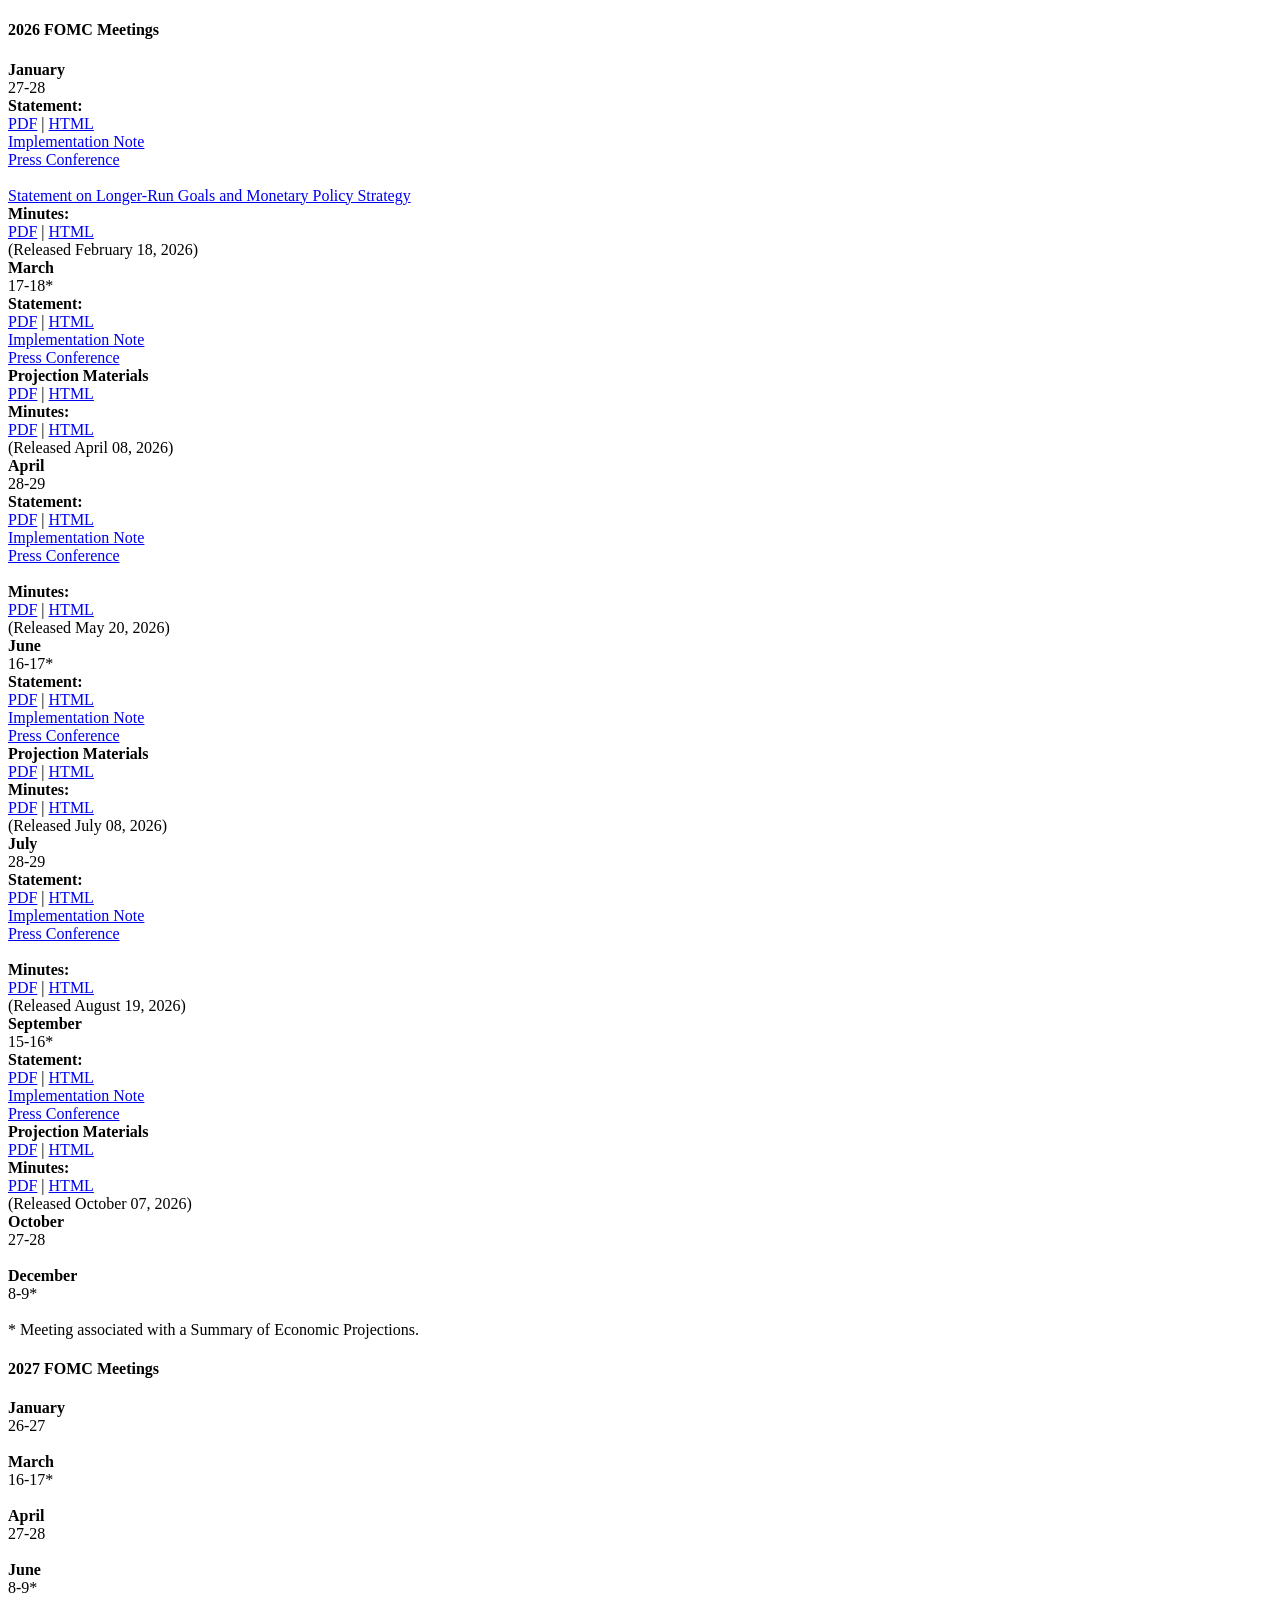
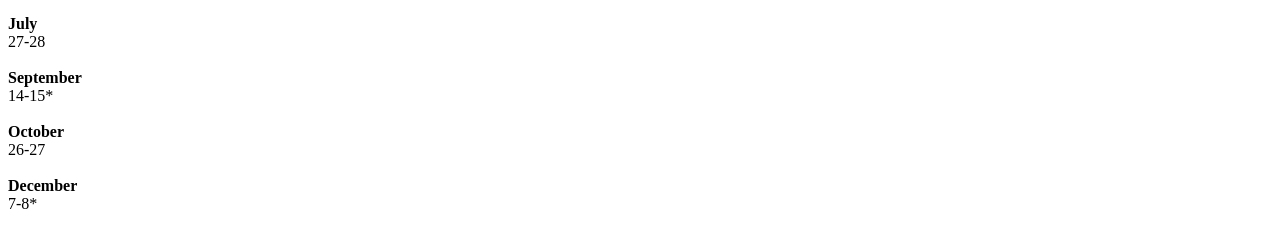
<file: tests/fixtures/fomc_calendar.html>
<!DOCTYPE html><html><body>
<div class="panel-heading"><h4><a id="42828">2026 FOMC Meetings</a></h4></div>






        <div class="row fomc-meeting" ">
        
            <div class="fomc-meeting__month col-xs-5 col-sm-3 col-md-2"><strong>January</strong></div>
                
            <div class="fomc-meeting__date col-xs-4 col-sm-9 col-md-10 col-lg-1">27-28</div>
            <div class="col-xs-12 col-md-4 col-lg-2">
        
               
               <strong>Statement:</strong><br>
               <a href="/monetarypolicy/files/monetary20260128a1.pdf">PDF</a> | <a href="/newsevents/pressreleases/monetary20260128a.htm">HTML</a><br>
               
                
                <a href="/newsevents/pressreleases/monetary20260128a1.htm">Implementation Note</a>
            </div>
            <div class="col-xs-12 col-md-4 col-lg-3">
                <a href="/monetarypolicy/fomcpressconf20260128.htm">Press Conference</a><br>
                
                <br>
                <a href="/newsevents/pressreleases/monetary20260128b.htm">Statement on Longer-Run Goals and Monetary Policy Strategy</a>
                
            </div>
            <div class="col-xs-12 col-md-4 col-lg-4 fomc-meeting__minutes">
                
                <strong>Minutes:</strong><br>
                
                <a href="/monetarypolicy/files/fomcminutes20260128.pdf">PDF</a> | <a href="/monetarypolicy/fomcminutes20260128.htm">HTML</a>
                <br> (Released February 18, 2026)
                
                
            </div>
        </div>
        




        <div class="fomc-meeting--shaded row fomc-meeting" ">
        
            <div class="fomc-meeting--shaded fomc-meeting__month col-xs-5 col-sm-3 col-md-2"><strong>March</strong></div>
                
            <div class="fomc-meeting__date col-xs-4 col-sm-9 col-md-10 col-lg-1">17-18*</div>
            <div class="col-xs-12 col-md-4 col-lg-2">
        
               
               <strong>Statement:</strong><br>
               <a href="/monetarypolicy/files/monetary20260318a1.pdf">PDF</a> | <a href="/newsevents/pressreleases/monetary20260318a.htm">HTML</a><br>
               
                
                <a href="/newsevents/pressreleases/monetary20260318a1.htm">Implementation Note</a>
            </div>
            <div class="col-xs-12 col-md-4 col-lg-3">
                <a href="/monetarypolicy/fomcpresconf20260318.htm">Press Conference</a><br>
                
                <strong>Projection Materials</strong><br>
                <a href="/monetarypolicy/files/fomcprojtabl20260318.pdf">PDF</a> | <a href="/monetarypolicy/fomcprojtabl20260318.htm">HTML</a>
                <br>
                
                
            </div>
            <div class="col-xs-12 col-md-4 col-lg-4 fomc-meeting__minutes">
                
                <strong>Minutes:</strong><br>
                
                <a href="/monetarypolicy/files/fomcminutes20260318.pdf">PDF</a> | <a href="/monetarypolicy/fomcminutes20260318.htm">HTML</a>
                <br> (Released April 08, 2026)
                
                
            </div>
        </div>
        




        <div class="row fomc-meeting" ">
        
            <div class="fomc-meeting__month col-xs-5 col-sm-3 col-md-2"><strong>April</strong></div>
                
            <div class="fomc-meeting__date col-xs-4 col-sm-9 col-md-10 col-lg-1">28-29</div>
            <div class="col-xs-12 col-md-4 col-lg-2">
        
               
               <strong>Statement:</strong><br>
               <a href="/monetarypolicy/files/monetary20260429a1.pdf">PDF</a> | <a href="/newsevents/pressreleases/monetary20260429a.htm">HTML</a><br>
               
                
                <a href="/newsevents/pressreleases/monetary20260429a1.htm">Implementation Note</a>
            </div>
            <div class="col-xs-12 col-md-4 col-lg-3">
                <a href="/monetarypolicy/fomcpresconf20260429.htm">Press Conference</a><br>
                
                <br>
                
                
            </div>
            <div class="col-xs-12 col-md-4 col-lg-4 fomc-meeting__minutes">
                
                <strong>Minutes:</strong><br>
                
                <a href="/monetarypolicy/files/fomcminutes20260429.pdf">PDF</a> | <a href="/monetarypolicy/fomcminutes20260429.htm">HTML</a>
                <br> (Released May 20, 2026)
                
                
            </div>
        </div>
        




        <div class="fomc-meeting--shaded row fomc-meeting" ">
        
            <div class="fomc-meeting--shaded fomc-meeting__month col-xs-5 col-sm-3 col-md-2"><strong>June</strong></div>
                
            <div class="fomc-meeting__date col-xs-4 col-sm-9 col-md-10 col-lg-1">16-17*</div>
            <div class="col-xs-12 col-md-4 col-lg-2">
        
               
               <strong>Statement:</strong><br>
               <a href="/monetarypolicy/files/monetary20260617a1.pdf">PDF</a> | <a href="/newsevents/pressreleases/monetary20260617a.htm">HTML</a><br>
               
                
                <a href="/newsevents/pressreleases/monetary20260617a1.htm">Implementation Note</a>
            </div>
            <div class="col-xs-12 col-md-4 col-lg-3">
                <a href="/monetarypolicy/fomcpresconf20260617.htm">Press Conference</a><br>
                
                <strong>Projection Materials</strong><br>
                <a href="/monetarypolicy/files/fomcprojtabl20260617.pdf">PDF</a> | <a href="/monetarypolicy/fomcprojtabl20260617.htm">HTML</a>
                <br>
                
                
            </div>
            <div class="col-xs-12 col-md-4 col-lg-4 fomc-meeting__minutes">
                
                <strong>Minutes:</strong><br>
                
                <a href="/monetarypolicy/files/fomcminutes20260617.pdf">PDF</a> | <a href="/monetarypolicy/fomcminutes20260617.htm">HTML</a>
                <br> (Released July 08, 2026)
                
                
            </div>
        </div>
        




        <div class="row fomc-meeting" ">
        
            <div class="fomc-meeting__month col-xs-5 col-sm-3 col-md-2"><strong>July</strong></div>
                
            <div class="fomc-meeting__date col-xs-4 col-sm-9 col-md-10 col-lg-1">28-29</div>
            <div class="col-xs-12 col-md-4 col-lg-2">
        
               
               <strong>Statement:</strong><br>
               <a href="/monetarypolicy/files/monetary20260729a1.pdf">PDF</a> | <a href="/newsevents/pressreleases/monetary20260729a.htm">HTML</a><br>
               
                
                <a href="/newsevents/pressreleases/monetary20260729a1.htm">Implementation Note</a>
            </div>
            <div class="col-xs-12 col-md-4 col-lg-3">
                <a href="/monetarypolicy/fomcpresconf20260729.htm">Press Conference</a><br>
                
                <br>
                
                
            </div>
            <div class="col-xs-12 col-md-4 col-lg-4 fomc-meeting__minutes">
                
                <strong>Minutes:</strong><br>
                
                <a href="/monetarypolicy/files/fomcminutes20260729.pdf">PDF</a> | <a href="/monetarypolicy/fomcminutes20260729.htm">HTML</a>
                <br> (Released August 19, 2026)
                
                
            </div>
        </div>
        




        <div class="fomc-meeting--shaded row fomc-meeting" ">
        
            <div class="fomc-meeting--shaded fomc-meeting__month col-xs-5 col-sm-3 col-md-2"><strong>September</strong></div>
                
            <div class="fomc-meeting__date col-xs-4 col-sm-9 col-md-10 col-lg-1">15-16*</div>
            <div class="col-xs-12 col-md-4 col-lg-2">
        
               
               <strong>Statement:</strong><br>
               <a href="/monetarypolicy/files/monetary20260916a1.pdf">PDF</a> | <a href="/newsevents/pressreleases/monetary20260916a.htm">HTML</a><br>
               
                
                <a href="/newsevents/pressreleases/monetary20260916a1.htm">Implementation Note</a>
            </div>
            <div class="col-xs-12 col-md-4 col-lg-3">
                <a href="/monetarypolicy/fomcpresconf20260916.htm">Press Conference</a><br>
                
                <strong>Projection Materials</strong><br>
                <a href="/monetarypolicy/files/fomcprojtabl20260916.pdf">PDF</a> | <a href="/monetarypolicy/fomcprojtabl20260916.htm">HTML</a>
                <br>
                
                
            </div>
            <div class="col-xs-12 col-md-4 col-lg-4 fomc-meeting__minutes">
                
                <strong>Minutes:</strong><br>
                
                <a href="/monetarypolicy/files/fomcminutes20260916.pdf">PDF</a> | <a href="/monetarypolicy/fomcminutes20260916.htm">HTML</a>
                <br> (Released October 07, 2026)
                
                
            </div>
        </div>
        




        <div class="row fomc-meeting" ">
        
            <div class="fomc-meeting__month col-xs-5 col-sm-3 col-md-2"><strong>October</strong></div>
                
            <div class="fomc-meeting__date col-xs-4 col-sm-9 col-md-10 col-lg-1">27-28</div>
            <div class="col-xs-12 col-md-4 col-lg-2">
        
               
                
                
            </div>
            <div class="col-xs-12 col-md-4 col-lg-3">
                
                
                <br>
                
                
            </div>
            <div class="col-xs-12 col-md-4 col-lg-4 fomc-meeting__minutes">
                
            </div>
        </div>
        




        <div class="fomc-meeting--shaded row fomc-meeting" ">
        
            <div class="fomc-meeting--shaded fomc-meeting__month col-xs-5 col-sm-3 col-md-2"><strong>December</strong></div>
                
            <div class="fomc-meeting__date col-xs-4 col-sm-9 col-md-10 col-lg-1">8-9*</div>
            <div class="col-xs-12 col-md-4 col-lg-2">
        
               
                
                
            </div>
            <div class="col-xs-12 col-md-4 col-lg-3">
                
                
                <br>
                
                
            </div>
            <div class="col-xs-12 col-md-4 col-lg-4 fomc-meeting__minutes">
                
            </div>
        </div>
        
<div class="panel-footer">* Meeting associated with a Summary of Economic Projections.  </div>
</div>














<div class="panel panel-default"><div class="panel-heading"><h4><a id="45694">2027 FOMC Meetings</a></h4></div>






        <div class="row fomc-meeting" ">
        
            <div class="fomc-meeting__month col-xs-5 col-sm-3 col-md-2"><strong>January</strong></div>
                
            <div class="fomc-meeting__date col-xs-4 col-sm-9 col-md-10 col-lg-1">26-27</div>
            <div class="col-xs-12 col-md-4 col-lg-2">
        
               
                
                
            </div>
            <div class="col-xs-12 col-md-4 col-lg-3">
                
                
                <br>
                
                
            </div>
            <div class="col-xs-12 col-md-4 col-lg-4 fomc-meeting__minutes">
                
            </div>
        </div>
        




        <div class="fomc-meeting--shaded row fomc-meeting" ">
        
            <div class="fomc-meeting--shaded fomc-meeting__month col-xs-5 col-sm-3 col-md-2"><strong>March</strong></div>
                
            <div class="fomc-meeting__date col-xs-4 col-sm-9 col-md-10 col-lg-1">16-17*</div>
            <div class="col-xs-12 col-md-4 col-lg-2">
        
               
                
                
            </div>
            <div class="col-xs-12 col-md-4 col-lg-3">
                
                
                <br>
                
                
            </div>
            <div class="col-xs-12 col-md-4 col-lg-4 fomc-meeting__minutes">
                
            </div>
        </div>
        




        <div class="row fomc-meeting" ">
        
            <div class="fomc-meeting__month col-xs-5 col-sm-3 col-md-2"><strong>April</strong></div>
                
            <div class="fomc-meeting__date col-xs-4 col-sm-9 col-md-10 col-lg-1">27-28</div>
            <div class="col-xs-12 col-md-4 col-lg-2">
        
               
                
                
            </div>
            <div class="col-xs-12 col-md-4 col-lg-3">
                
                
                <br>
                
                
            </div>
            <div class="col-xs-12 col-md-4 col-lg-4 fomc-meeting__minutes">
                
            </div>
        </div>
        




        <div class="fomc-meeting--shaded row fomc-meeting" ">
        
            <div class="fomc-meeting--shaded fomc-meeting__month col-xs-5 col-sm-3 col-md-2"><strong>June</strong></div>
                
            <div class="fomc-meeting__date col-xs-4 col-sm-9 col-md-10 col-lg-1">8-9*</div>
            <div class="col-xs-12 col-md-4 col-lg-2">
        
               
                
                
            </div>
            <div class="col-xs-12 col-md-4 col-lg-3">
                
                
                <br>
                
                
            </div>
            <div class="col-xs-12 col-md-4 col-lg-4 fomc-meeting__minutes">
                
            </div>
        </div>
        




        <div class="row fomc-meeting" ">
        
            <div class="fomc-meeting__month col-xs-5 col-sm-3 col-md-2"><strong>July</strong></div>
                
            <div class="fomc-meeting__date col-xs-4 col-sm-9 col-md-10 col-lg-1">27-28</div>
            <div class="col-xs-12 col-md-4 col-lg-2">
        
               
                
                
            </div>
            <div class="col-xs-12 col-md-4 col-lg-3">
                
                
                <br>
                
                
            </div>
            <div class="col-xs-12 col-md-4 col-lg-4 fomc-meeting__minutes">
                
            </div>
        </div>
        




        <div class="fomc-meeting--shaded row fomc-meeting" ">
        
            <div class="fomc-meeting--shaded fomc-meeting__month col-xs-5 col-sm-3 col-md-2"><strong>September</strong></div>
                
            <div class="fomc-meeting__date col-xs-4 col-sm-9 col-md-10 col-lg-1">14-15*</div>
            <div class="col-xs-12 col-md-4 col-lg-2">
        
               
                
                
            </div>
            <div class="col-xs-12 col-md-4 col-lg-3">
                
                
                <br>
                
                
            </div>
            <div class="col-xs-12 col-md-4 col-lg-4 fomc-meeting__minutes">
                
            </div>
        </div>
        




        <div class="row fomc-meeting" ">
        
            <div class="fomc-meeting__month col-xs-5 col-sm-3 col-md-2"><strong>October</strong></div>
                
            <div class="fomc-meeting__date col-xs-4 col-sm-9 col-md-10 col-lg-1">26-27</div>
            <div class="col-xs-12 col-md-4 col-lg-2">
        
               
                
                
            </div>
            <div class="col-xs-12 col-md-4 col-lg-3">
                
                
                <br>
                
                
            </div>
            <div class="col-xs-12 col-md-4 col-lg-4 fomc-meeting__minutes">
                
            </div>
        </div>
        




        <div class="fomc-meeting--shaded row fomc-meeting" ">
        
            <div class="fomc-meeting--shaded fomc-meeting__month col-xs-5 col-sm-3 col-md-2"><strong>December</strong></div>
                
            <div class="fomc-meeting__date col-xs-4 col-sm-9 col-md-10 col-lg-1">7-8*</div>
            <div class="col-xs-12 col-md-4 col-lg-2">
        
               
                
                
            </div>
            <div class="col-xs-12 col-md-4 col-lg-3">
                
                
                <br>
                
                
            </div>
            <div class="col-xs-12 col-md-4 col-lg-4 fomc-meeting__minutes">
                
            </div>
        </div>
        

</body></html>
</file>
